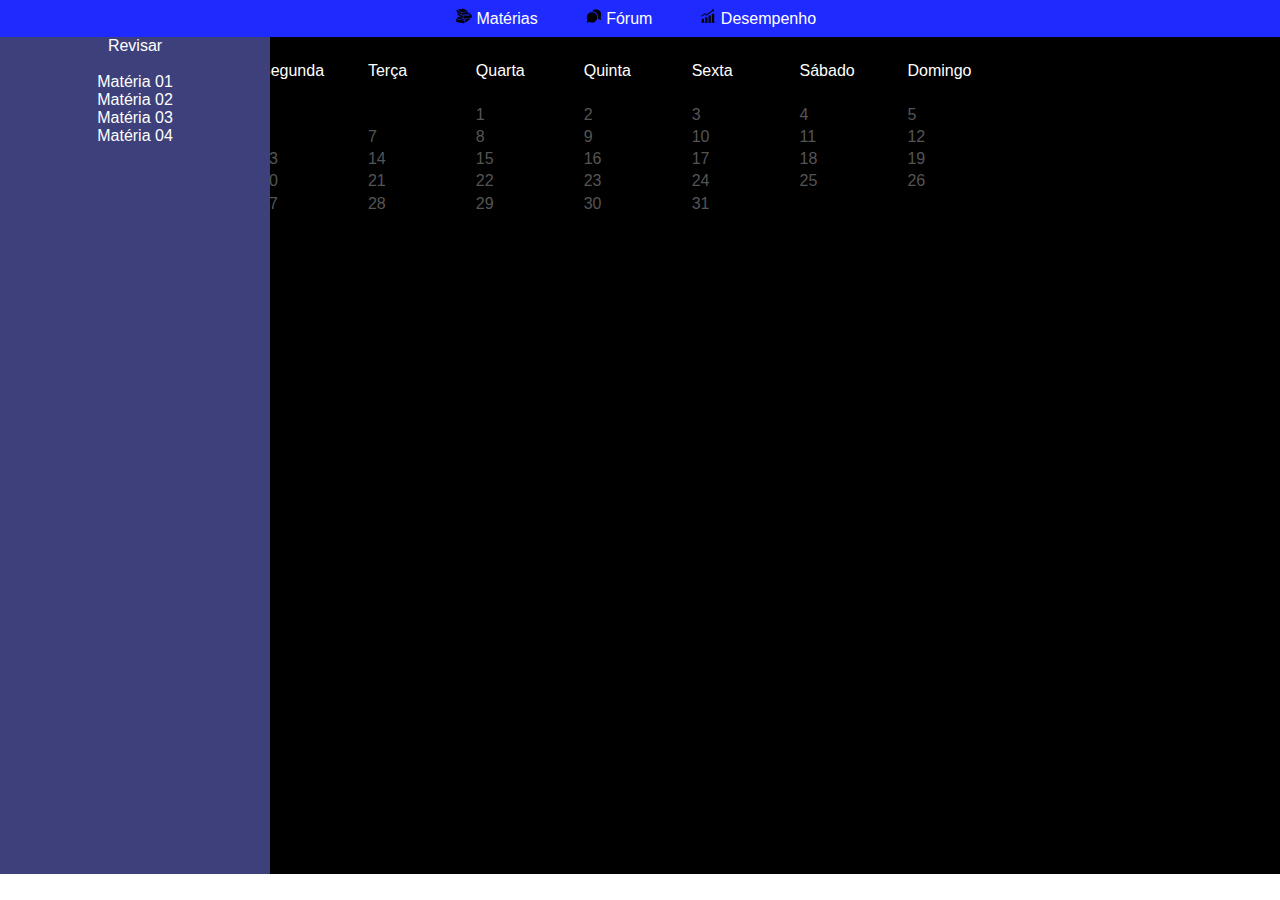
<file: index.html>
<!DOCTYPE html>
<html lang="pt-BR">
	<head>
		<meta charset="utf-8">
		<meta http-equiv="X-UA-Compatible" content="IE=edge">
		<link rel="stylesheet" href="estilos/index.css" type="text/css">
		<title>STI</title>
	</head>
	<body>
		<header>
			<nav>
				<div style="display: inline;">
					<ul>
						<li>
							<a href="páginas/materias.html">
								<img class="icone" src="mídias/ícones/matérias.png"> Matérias
							</a>
						<li>
							<a href="páginas/forum.html">

							<img class="icone" src="mídias/ícones/fórum.png"> Fórum

							</a>
						<li>
							<a href="páginas/desempenho.html">
								<img class="icone" src="mídias/ícones/gráfico.png"> Desempenho
							</a>
					</ul>
				</div>
			</nav>
		</header>

		<main>
			<div class="main">

				<div class="revisão">
					<p style="display: block;">Revisar</p><br>
					<div class="lista-revisao">
						<p>
							Matéria 01<br>
							Matéria 02<br>
							Matéria 03<br>
							Matéria 04<br>
						</p>
					</div>
				</div>

				<div class="wrapper">
					<div class="days-week">
						<span>Segunda</span>
						<span>Terça</span>
						<span>Quarta</span>
						<span>Quinta</span>
						<span>Sexta</span>
						<span>Sábado</span>
						<span>Domingo</span>
					</div>

					<div class="number-days">
						<span class="mes-anterior"></span>
						<span  class="mes-anterior"></span>
					</div>

				</div>

			</div>
		</main>

		<script type="text/javascript">
			
			let el = document.querySelector('.number-days');
			for (i = 1; i <= 31; i++){
				el.innerHTML += '<span>' + i + '</span>'; 
			}

		</script>
	</body>
</html>
</file>
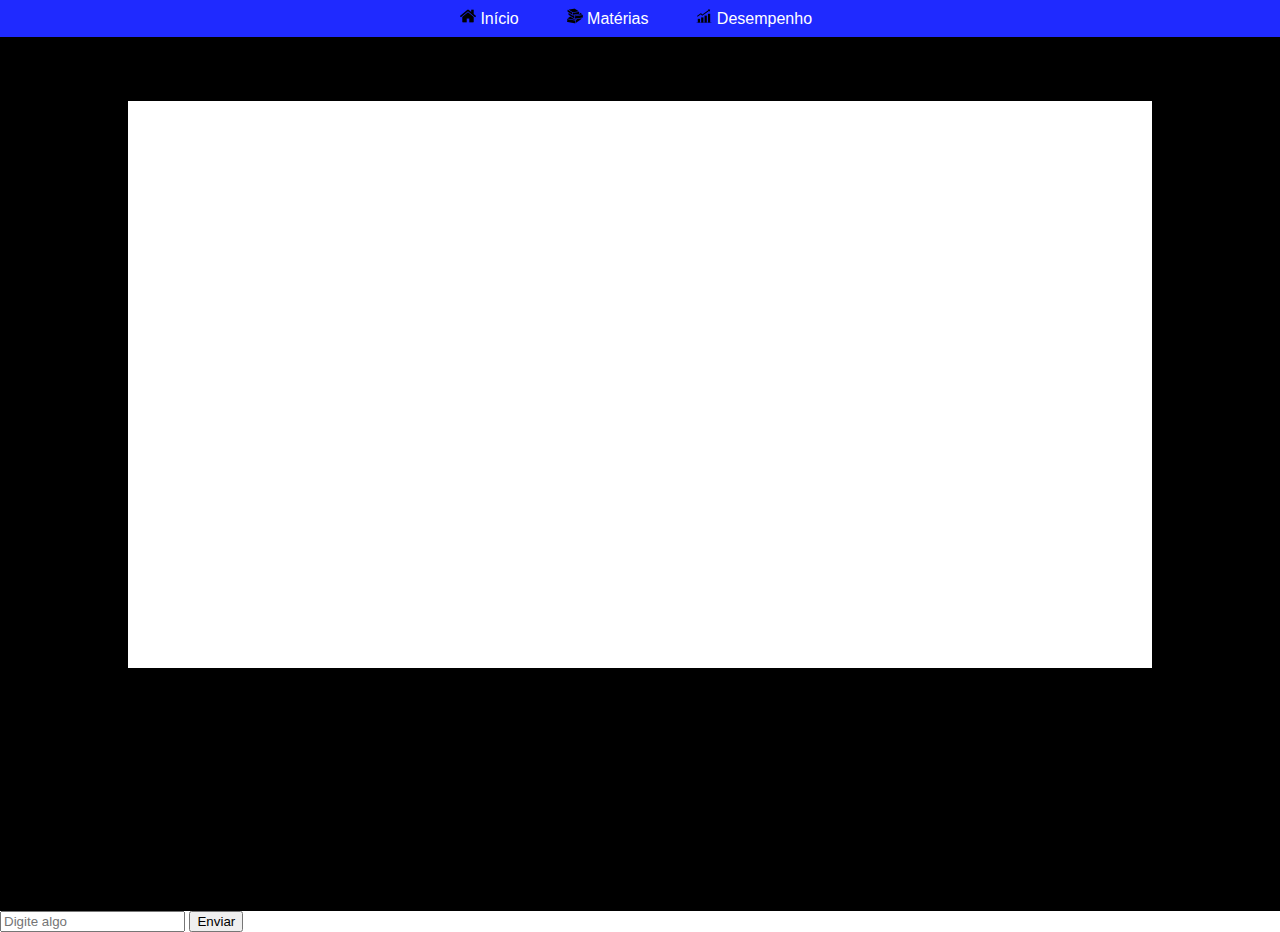
<file: páginas/forum.html>
<!DOCTYPE html>
<html lang="pt-BR">
	<head>
		<meta charset="utf-8">
		<meta http-equiv="X-UA-Compatible" content="IE=edge">
		<link rel="stylesheet" href="../estilos/forum.css" type="text/css">
		<title>Fórum</title>
	</head>
	<body>
		<header>
			<nav>
				<div style="display: inline;">
					<ul>
						<li>
							<a href="../index.html">
								<img class="icone" src="../mídias/ícones/casa.png"> Início
							</a>
						<li>
							<a href="../páginas/forum.html">

							<img class="icone" src="../mídias/ícones/matérias.png"> Matérias

							</a>

						<li>
							<a href="../páginas/desempenho.html">
								<img class="icone" src="../mídias/ícones/gráfico.png"> Desempenho
							</a>
					</ul>
				</div>
			</nav>
		</header>

		<main>
			<div class="main">
				<div class="geral">

				</div>
			</div>

			<form>
				<label for="mensagem">
				<input type="text"  name="mesnagem" placeholder="Digite algo">
			</form>

			<button>Enviar</button>
		</main>

	</body>
</html>
</file>
<file: estilos/index.css>
*{
	margin: 0;
	font-family: sans-serif;
}

header{
	width: 100%;
	height: 2.3em;
	background: rgb(31, 42, 255);
	display: flex;
	align-items: center;
	text-align: center;
	color: white;
}

nav{
	margin: 0 auto;
}

nav ul {
    display: inline;
}

nav li {
    display: inline-block;
    margin-right: 3em;
}

a{
	color: white;
	text-decoration: none;
}

table {
    width: 100%;
    border-collapse: collapse;
}

th, td {
border: 1px solid #ddd;
padding: 8px;
text-align: center;
}

th {
background-color: #f2f2f2;
}

.icone{
	width: 1em;
	height: 1em;
	display: inline;
}

.main{
	width: 100%;
	height: 93vh;
	background: black;
	margin: 0 auto;
}

.wrapper{
	max-width: 760px;
	height: 10em;
	margin: 0em 15em;
	background: black;
	padding: 20px;
	display: flex;
	flex-wrap: wrap;
}

.days-week{
	display: flex;
	width: 100%;
	flex-wrap: wrap;
}

.number-days{
	display: flex;
	width: 100%;
	flex-wrap: wrap;
}

.days-week span{
	color: white;
	display: inline-block;
	width: 14.2%;
	margin: 5px 0;
}


.number-days span{
		display: inline-block;
		width: 14.2%;
		color: #555;
		margin:;
}

.mes-anterior{
		opacity: 0.5;
}

.revisão{
	position: absolute;
	width: 30vh;
	height: 93vh;
	background: #3D407A;
	text-align: center;
	color: white;
}

.lista-revisao{
		width: 100%;
		height: 6em;
		margin: 0 auto;
}
</file>
<file: estilos/forum.css>
*{
	margin: 0;
	font-family: sans-serif;
}

header{
	width: 100%;
	height: 2.3em;
	background: rgb(31, 42, 255);
	display: flex;
	align-items: center;
	text-align: center;
	color: white;
}

nav{
	margin: 0 auto;
}

nav ul {
    display: inline;
}

nav li {
    display: inline-block;
    margin-right: 3em;
}

a{
	color: white;
	text-decoration: none;
}

.icone{
	width: 1em;
	height: 1em;
	display: inline;
}

.main{
	width: 100%;
	height: 90vh;
	background: black;
	margin: 0 auto;
	padding-top: 5%;
}

.geral{
	width: 80%;
	height: 70%;
	margin: 0 auto;
	background: white;
}
</file>
